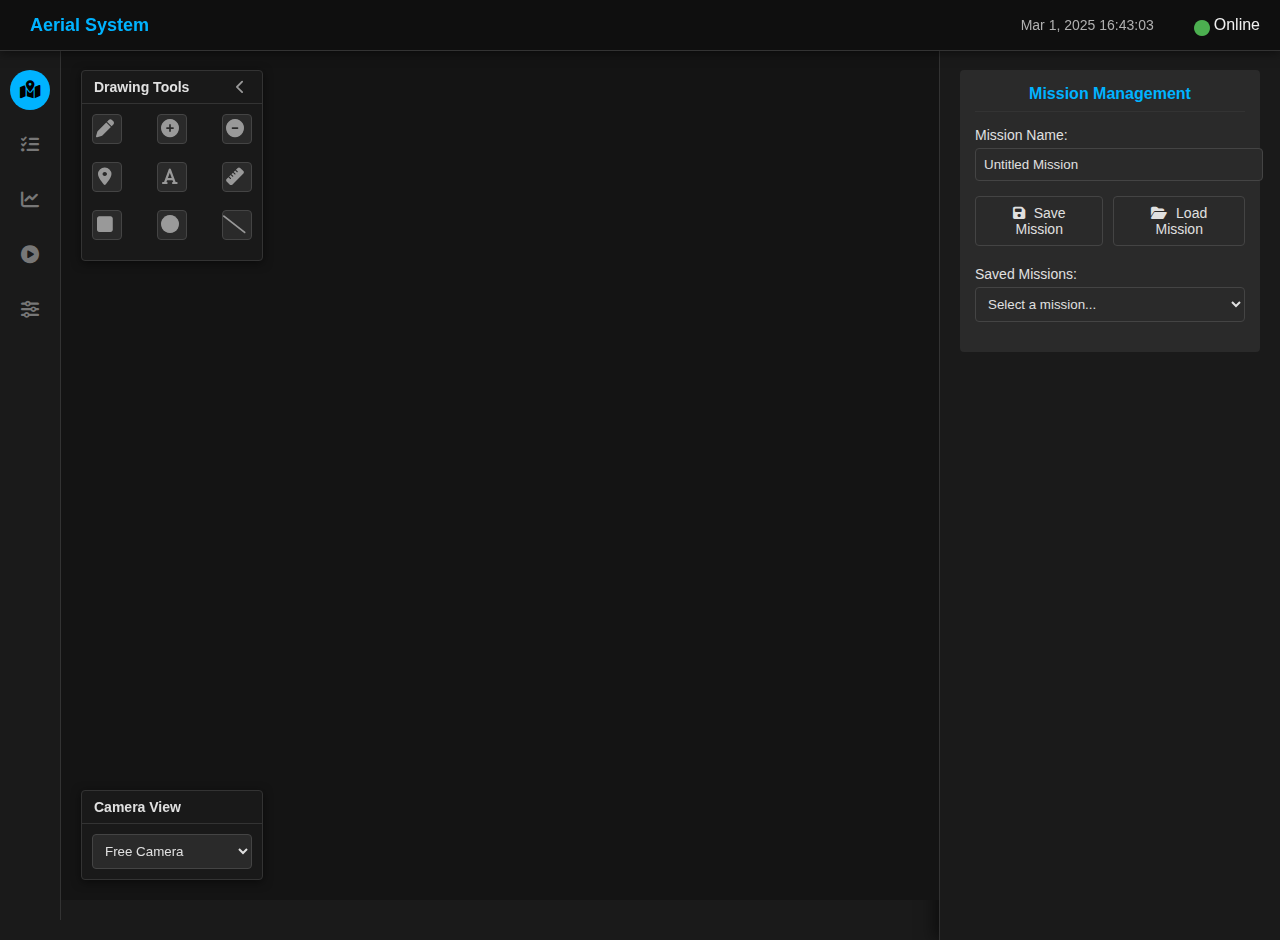
<file: index.html>
<!DOCTYPE html>
<html lang="en">
<head>
    <meta charset="UTF-8">
    <meta name="viewport" content="width=device-width, initial-scale=1.0">
    <title>3D Coverage Path Planning with CesiumJS</title>
    <script src="https://cesium.com/downloads/cesiumjs/releases/1.110/Build/Cesium/Cesium.js"></script>
    <link href="https://cesium.com/downloads/cesiumjs/releases/1.110/Build/Cesium/Widgets/widgets.css" rel="stylesheet">
    <link rel="stylesheet" href="ui/styles.css">
    <!-- Font Awesome for icons -->
    <link rel="stylesheet" href="https://cdnjs.cloudflare.com/ajax/libs/font-awesome/6.4.0/css/all.min.css">
</head>
<body>
    <!-- Top navigation bar -->
    <div id="topBar">
        <div class="logo">
            <i class="fas fa-drone"></i>
            <span>Aerial System</span>
        </div>
        <div class="status">
            <div class="datetime"><span id="current-datetime">Mar 1, 2025 16:43:03</span></div>
            <div class="connection-status"><i class="fas fa-circle status-icon online"></i> <span id="status-text">Online</span></div>
        </div>
    </div>

    <!-- Main content area with sidebars -->
    <div id="mainContainer">
        <!-- Left sidebar -->
        <div id="leftSidebar">
            <div class="sidebar-icon active" data-target="missionManagement" title="Mission Planning">
                <i class="fas fa-map-marked-alt"></i>
            </div>
            <div class="sidebar-icon" data-target="controls" title="Coverage Path Planning">
                <i class="fas fa-tasks"></i>
            </div>
            <div class="sidebar-icon" data-target="telemetry" title="Telemetry">
                <i class="fas fa-chart-line"></i>
            </div>
            <div class="sidebar-icon" data-target="simulationControls" title="Simulation">
                <i class="fas fa-play-circle"></i>
            </div>
            <div class="sidebar-icon" title="Settings">
                <i class="fas fa-sliders-h"></i>
            </div>
        </div>

        <!-- Main content - Cesium map -->
        <div id="mainContent">
            <div id="cesiumContainer"></div>
            
            <!-- Drawing tools floating panel -->
            <div id="drawingTools">
                <div class="drawing-tool-header">
                    <h4>Drawing Tools</h4>
                    <button id="toggleDrawingTools" class="tool-toggle" title="Collapse">
                        <i class="fas fa-chevron-left"></i>
                    </button>
                </div>
                <div class="drawing-tools-content">
                    <div class="tool-group">
                        <button id="editPath" class="drawing-tool" title="Edit Path">
                            <i class="fas fa-pen"></i>
                        </button>
                        <button id="addWaypoint" class="drawing-tool" title="Add Waypoint">
                            <i class="fas fa-plus-circle"></i>
                        </button>
                        <button id="removeWaypoint" class="drawing-tool" title="Remove Waypoint">
                            <i class="fas fa-minus-circle"></i>
                        </button>
                    </div>
                    <div class="tool-group">
                        <button id="addMarker" class="drawing-tool" title="Add Marker">
                            <i class="fas fa-map-marker-alt"></i>
                        </button>
                        <button id="addText" class="drawing-tool" title="Add Text Label">
                            <i class="fas fa-font"></i>
                        </button>
                        <button id="measureDistance" class="drawing-tool" title="Measure Distance">
                            <i class="fas fa-ruler"></i>
                        </button>
                    </div>
                    <div class="tool-group">
                        <button id="drawRectangle" class="drawing-tool" title="Draw Rectangle">
                            <i class="fas fa-square"></i>
                        </button>
                        <button id="drawCircle" class="drawing-tool" title="Draw Circle">
                            <i class="fas fa-circle"></i>
                        </button>
                        <button id="drawLine" class="drawing-tool" title="Draw Line">
                            <i class="fas fa-slash"></i>
                        </button>
                    </div>
                </div>
            </div>
            
            <!-- Camera control floating panel -->
            <div id="cameraControls">
                <div class="camera-header">
                    <h4>Camera View</h4>
                </div>
                <div class="camera-content">
                    <select id="cameraMode">
                        <option value="free">Free Camera</option>
                        <option value="overview">Mission Overview</option>
                        <option value="drone">Drone View (1st Person)</option>
                        <option value="follow">Follow Drone (3rd Person)</option>
                    </select>
                </div>
            </div>
        </div>

        <!-- Right sidebar -->
        <div id="rightSidebar">
            <!-- Mission management panel -->
            <div id="missionManagement" class="sidebar-panel active">
                <h3>Mission Management</h3>
                <div class="control-group">
                    <label for="missionName">Mission Name:</label>
                    <input type="text" id="missionName" value="Untitled Mission">
                </div>
                <div class="button-group">
                    <button id="saveMission"><i class="fas fa-save"></i> Save Mission</button>
                    <button id="loadMission"><i class="fas fa-folder-open"></i> Load Mission</button>
                </div>
                <div class="control-group">
                    <label for="missionSelect">Saved Missions:</label>
                    <select id="missionSelect">
                        <option value="">Select a mission...</option>
                    </select>
                </div>
            </div>
        
            <div id="controls" class="sidebar-panel">
                <h3>Coverage Path Planning</h3>
                <div class="control-group">
                    <label for="altitude">Altitude (m):</label>
                    <input type="number" id="altitude" value="100" min="10" max="1000">
                </div>
                <div class="control-group">
                    <label for="lineSpacing">Line Spacing (m):</label>
                    <input type="number" id="lineSpacing" value="50" min="5" max="500">
                </div>
                <div class="control-group">
                    <label for="followTerrain">
                        <input type="checkbox" id="followTerrain" checked>
                        Follow Terrain
                    </label>
                </div>
                <div class="control-group">
                    <label for="smoothPath">
                        <input type="checkbox" id="smoothPath" checked>
                        Smooth Path Edges
                    </label>
                </div>
                <div class="control-group">
                    <label for="smoothingFactor">Smoothing Intensity:</label>
                    <input type="range" id="smoothingFactor" value="5" min="0" max="10" step="1">
                </div>
                <div class="control-group">
                    <label for="visualizeHeight">
                        <input type="checkbox" id="visualizeHeight">
                        Visualize Height
                    </label>
                </div>
                <div class="button-group">
                    <button id="drawPolygon">Draw Polygon</button>
                    <button id="generatePath" disabled>Generate Path</button>
                    <button id="clearAll">Clear All</button>
                </div>
                <div id="instructions">
                    Click "Draw Polygon" then click on the map to define your area of interest.
                </div>
            </div>

            <!-- Simulation Controls -->
            <div id="simulationControls" class="sidebar-panel">
                <h3>Simulation</h3>
                <div class="simulation-status">
                    Status: <span id="simulationStatus" class="inactive">INACTIVE</span>
                </div>
                <div class="button-group">
                    <button id="startSimulation"><i class="fas fa-play"></i> Start Simulation</button>
                    <button id="stopSimulation" disabled><i class="fas fa-stop"></i> Stop Simulation</button>
                </div>
                <div class="simulation-progress">
                    <div class="progress-item">
                        <span class="label">Waypoint:</span>
                        <span class="value" id="current-waypoint">0/0</span>
                    </div>
                    <div class="progress-item">
                        <span class="label">Progress:</span>
                        <span class="value" id="mission-progress">0%</span>
                    </div>
                    <div class="progress-bar-container">
                        <div id="progress-bar" style="width: 0%"></div>
                    </div>
                </div>
            </div>

            <div id="telemetry" class="sidebar-panel">
                <h3>Mission Status</h3>
                <div class="telemetry-item">
                    <span class="label">Waypoints:</span>
                    <span class="value" id="waypoint-count">0</span>
                </div>
                <div class="telemetry-item">
                    <span class="label">Path Length:</span>
                    <span class="value" id="path-length">0 km</span>
                </div>
                <div class="telemetry-item">
                    <span class="label">Est. Time:</span>
                    <span class="value" id="est-time">0 min</span>
                </div>
                <div class="telemetry-item">
                    <span class="label">Area Coverage:</span>
                    <span class="value" id="area-coverage">0 km²</span>
                </div>
            </div>

            <!-- Path editor panel (initially hidden) -->
            <div id="pathEditor" class="hidden sidebar-panel">
                <h3>Path Editor</h3>
                <div class="waypoint-list-container">
                    <div class="waypoint-list-header">
                        <span>Waypoints</span>
                        <div class="waypoint-actions">
                            <button id="optimizeWaypoints" title="Optimize Path" class="small-button">
                                <i class="fas fa-magic"></i>
                            </button>
                            <button id="reverseWaypoints" title="Reverse Path" class="small-button">
                                <i class="fas fa-exchange-alt"></i>
                            </button>
                        </div>
                    </div>
                    <div class="waypoint-list" id="waypointList">
                        <!-- Waypoints will be populated dynamically -->
                    </div>
                </div>
                <div class="button-group">
                    <button id="savePathChanges">Save Changes</button>
                    <button id="cancelPathEdit">Cancel</button>
                </div>
            </div>
            
            <!-- Text label editor (initially hidden) -->
            <div id="textEditor" class="hidden sidebar-panel">
                <h3>Add Text Label</h3>
                <div class="control-group">
                    <label for="labelText">Text:</label>
                    <input type="text" id="labelText" placeholder="Enter text...">
                </div>
                <div class="control-group">
                    <label for="labelSize">Size:</label>
                    <input type="range" id="labelSize" min="10" max="50" value="20" step="1">
                </div>
                <div class="control-group">
                    <label for="labelColor">Color:</label>
                    <input type="color" id="labelColor" value="#00b3ff">
                </div>
                <div class="button-group">
                    <button id="applyTextLabel">Apply</button>
                    <button id="cancelTextLabel">Cancel</button>
                </div>
            </div>
        </div>
    </div>

    <!-- Scripts -->
    <script src="ui/path-algorithms.js"></script>
    <script src="ui/controls.js"></script>
    <script src="ui/drawing-tools.js"></script>
    <script src="app.js"></script>
</body>
</html>
</file>
<file: ui/styles.css>
/* Main Layout */
html, body {
    width: 100%;
    height: 100%;
    margin: 0;
    padding: 0;
    overflow: hidden;
    font-family: 'Segoe UI', Tahoma, Geneva, Verdana, sans-serif;
    color: #e0e0e0;
    background-color: #1a1a1a;
}

/* Top Bar */
#topBar {
    position: absolute;
    top: 0;
    left: 0;
    right: 0;
    height: 50px;
    background-color: #0f0f0f;
    color: #f0f0f0;
    display: flex;
    justify-content: space-between;
    align-items: center;
    padding: 0 20px;
    z-index: 100;
    box-shadow: 0 2px 10px rgba(0, 0, 0, 0.5);
    border-bottom: 1px solid #333;
}

.logo {
    display: flex;
    align-items: center;
    font-size: 18px;
    font-weight: bold;
    color: #00b3ff;
}

.logo i {
    margin-right: 10px;
    font-size: 24px;
}

.status {
    display: flex;
    align-items: center;
    gap: 20px;
}

.datetime {
    margin-right: 20px;
    font-size: 14px;
    color: #b0b0b0;
}

.connection-status {
    display: flex;
    align-items: center;
    gap: 5px;
}

.status-icon {
    height: 10px;
    width: 10px;
    border-radius: 50%;
    margin-right: 5px;
}

.online {
    color: #4CAF50;
}

.offline {
    color: #F44336;
}

/* Main Container */
#mainContainer {
    position: absolute;
    top: 50px;
    left: 0;
    right: 0;
    bottom: 0;
    display: flex;
    background-color: #121212;
}

/* Left Sidebar */
#leftSidebar {
    width: 60px;
    height: 100%;
    background-color: #1a1a1a;
    display: flex;
    flex-direction: column;
    align-items: center;
    padding-top: 20px;
    z-index: 10;
    border-right: 1px solid #333;
}

.sidebar-icon {
    width: 40px;
    height: 40px;
    border-radius: 50%;
    display: flex;
    align-items: center;
    justify-content: center;
    margin-bottom: 15px;
    cursor: pointer;
    transition: all 0.2s ease;
    color: #777;
}

.sidebar-icon:hover {
    background-color: #333;
    color: #00b3ff;
}

.sidebar-icon.active {
    background-color: #00b3ff;
    color: #000;
}

.sidebar-icon i {
    font-size: 18px;
}

/* Main Content Area */
#mainContent {
    flex-grow: 1;
    height: 100%;
    position: relative;
    background-color: #141414;
}

#cesiumContainer {
    width: 100%;
    height: 100%;
    position: absolute;
}

/* Drawing Tools Panel */
#drawingTools {
    position: absolute;
    top: 20px;
    left: 20px;
    background-color: rgba(26, 26, 26, 0.8);
    border: 1px solid #333;
    border-radius: 4px;
    width: 180px;
    box-shadow: 0 2px 10px rgba(0, 0, 0, 0.5);
    backdrop-filter: blur(5px);
    transition: all 0.3s ease;
    z-index: 90;
    overflow: hidden;
}

#drawingTools.collapsed {
    width: 50px;
}

.drawing-tool-header {
    display: flex;
    justify-content: space-between;
    align-items: center;
    padding: 8px 12px;
    border-bottom: 1px solid #333;
}

.drawing-tool-header h4 {
    margin: 0;
    font-size: 14px;
}

.drawing-tools-content {
    padding: 10px;
    display: flex;
    flex-direction: column;
    gap: 8px;
}

#drawingTools.collapsed .drawing-tools-content,
#drawingTools.collapsed .drawing-tool-header h4 {
    display: none;
}

.tool-toggle {
    background: none;
    border: none;
    color: #999;
    cursor: pointer;
    padding: 0;
    font-size: 14px;
}

.tool-toggle:hover {
    color: #00b3ff;
}

#drawingTools.collapsed .tool-toggle i {
    transform: rotate(180deg);
}

.tool-group {
    display: flex;
    justify-content: space-between;
    margin-bottom: 10px;
}

.drawing-tool {
    width: 30px;
    height: 30px;
    border-radius: 4px;
    display: flex;
    align-items: center;
    justify-content: center;
    background-color: #2a2a2a;
    color: #999;
    border: 1px solid #444;
    transition: all 0.2s;
    padding: 0;
}

.drawing-tool:hover {
    background-color: #3a3a3a;
    color: #e0e0e0;
}

.drawing-tool.active {
    background-color: #00b3ff;
    color: #000;
}

.drawing-tool i {
    font-size: 18px;
}

/* Right Sidebar */
#rightSidebar {
    width: 300px;
    height: 100%;
    background-color: #1a1a1a;
    overflow-y: auto;
    padding: 20px;
    box-shadow: -5px 0 15px rgba(0, 0, 0, 0.5);
    display: flex;
    flex-direction: column;
    gap: 20px;
    border-left: 1px solid #333;
}

#rightSidebar h3 {
    color: #00b3ff;
    margin-top: 0;
    border-bottom: 1px solid #333;
    padding-bottom: 8px;
    margin-bottom: 15px;
}

/* Sidebar panels */
.sidebar-panel {
    display: none;
    animation: fadeIn 0.3s ease;
}

.sidebar-panel.active {
    display: block;
}

@keyframes fadeIn {
    from { opacity: 0; }
    to { opacity: 1; }
}

/* Controls Panel */
#controls {
    background-color: #222222;
    border-radius: 5px;
    padding: 15px;
    box-shadow: 0 0 10px rgba(0, 0, 0, 0.3);
    border: 1px solid #00b3ff;
}

h3 {
    margin-top: 0;
    margin-bottom: 15px;
    text-align: center;
    color: #00b3ff;
    font-size: 16px;
    border-bottom: 1px solid #333;
    padding-bottom: 10px;
}

.control-group {
    margin-bottom: 15px;
}

.control-group label {
    display: block;
    margin-bottom: 5px;
    font-size: 14px;
}

.control-group input[type="number"],
.control-group input[type="range"],
.control-group input[type="text"],
.control-group select {
    width: 100%;
    padding: 8px;
    background-color: #2a2a2a;
    border: 1px solid #444;
    color: #e0e0e0;
    border-radius: 4px;
}

.control-group input[type="color"] {
    width: 100%;
    height: 30px;
    border: 1px solid #444;
    border-radius: 4px;
    background-color: #2a2a2a;
    cursor: pointer;
}

.control-group input[type="checkbox"] {
    margin-right: 5px;
    accent-color: #00b3ff;
}

.button-group {
    display: flex;
    gap: 10px;
    margin-bottom: 20px;
}

button {
    padding: 8px 12px;
    background-color: #2a2a2a;
    color: #e0e0e0;
    border: 1px solid #444;
    border-radius: 4px;
    cursor: pointer;
    transition: all 0.2s;
    font-size: 14px;
}

button:hover {
    background-color: #3a3a3a;
    border-color: #00b3ff;
}

button:disabled {
    opacity: 0.5;
    cursor: not-allowed;
}

button i {
    margin-right: 5px;
}

.small-button {
    padding: 3px 6px;
    font-size: 12px;
}

#instructions {
    margin-top: 15px;
    padding: 10px;
    background-color: #2a2a2a;
    border-left: 4px solid #00b3ff;
    font-size: 14px;
}

/* Telemetry Panel */
#telemetry {
    margin-top: 20px;
    background-color: #2a2a2a;
    border-radius: 4px;
    padding: 15px;
}

.telemetry-item {
    display: flex;
    justify-content: space-between;
    margin-bottom: 8px;
}

.telemetry-item .label {
    color: #999;
}

.telemetry-item .value {
    color: #00b3ff;
    font-weight: bold;
}

/* Path Editor Panel */
#pathEditor {
    background-color: #222222;
    border-radius: 5px;
    padding: 15px;
    box-shadow: 0 0 10px rgba(0, 0, 0, 0.3);
    border: 1px solid #00b3ff;
}

#pathEditor.hidden {
    display: none;
}

.waypoint-list-container {
    max-height: 300px;
    overflow-y: auto;
    background-color: #2a2a2a;
    border-radius: 4px;
    margin-bottom: 15px;
}

.waypoint-list-header {
    display: flex;
    justify-content: space-between;
    align-items: center;
    padding: 8px 12px;
    background-color: #333;
    border-top-left-radius: 4px;
    border-top-right-radius: 4px;
    font-weight: bold;
}

.waypoint-item {
    padding: 8px 12px;
    border-bottom: 1px solid #444;
    display: flex;
    align-items: center;
    justify-content: space-between;
}

.waypoint-item:last-child {
    border-bottom: none;
}

.waypoint-item.selected {
    background-color: rgba(0, 179, 255, 0.1);
    border-left: 3px solid #00b3ff;
}

.waypoint-info {
    flex: 1;
}

.waypoint-actions {
    display: flex;
    gap: 5px;
}

/* Text Editor Panel */
#textEditor {
    background-color: #222222;
    border-radius: 5px;
    padding: 15px;
    box-shadow: 0 0 10px rgba(0, 0, 0, 0.3);
    border: 1px solid #00b3ff;
}

/* Camera Control Panel */
#cameraControls {
    position: absolute;
    bottom: 20px;
    left: 20px;
    background-color: rgba(26, 26, 26, 0.8);
    border: 1px solid #333;
    border-radius: 4px;
    width: 180px;
    box-shadow: 0 2px 10px rgba(0, 0, 0, 0.5);
    backdrop-filter: blur(5px);
}

.camera-header {
    padding: 8px 12px;
    border-bottom: 1px solid #333;
}

.camera-header h4 {
    margin: 0;
    font-size: 14px;
}

.camera-content {
    padding: 10px;
}

#cameraMode {
    width: 100%;
    padding: 8px;
    background-color: #2a2a2a;
    border: 1px solid #444;
    color: #e0e0e0;
    border-radius: 4px;
}

/* Mission Management Panel */
#missionManagement {
    margin-bottom: 20px;
    background-color: #2a2a2a;
    border-radius: 4px;
    padding: 15px;
}

/* Simulation Controls */
#simulationControls {
    margin-top: 20px;
    background-color: #2a2a2a;
    border-radius: 4px;
    padding: 15px;
}

.simulation-status {
    margin-bottom: 15px;
    font-size: 14px;
}

#simulationStatus {
    font-weight: bold;
    padding: 3px 8px;
    border-radius: 3px;
}

#simulationStatus.active {
    background-color: #4CAF50;
    color: #fff;
}

#simulationStatus.inactive {
    background-color: #F44336;
    color: #fff;
}

.simulation-progress {
    margin-top: 15px;
}

.progress-item {
    display: flex;
    justify-content: space-between;
    margin-bottom: 8px;
}

.progress-bar-container {
    width: 100%;
    height: 10px;
    background-color: #444;
    border-radius: 5px;
    overflow: hidden;
    margin-top: 10px;
}

#progress-bar {
    height: 100%;
    background-color: #00b3ff;
    width: 0%;
    transition: width 0.3s ease;
}

/* Utility Classes */
.draggable {
    cursor: move;
}

.marker-label {
    pointer-events: none;
    user-select: none;
}
</file>
